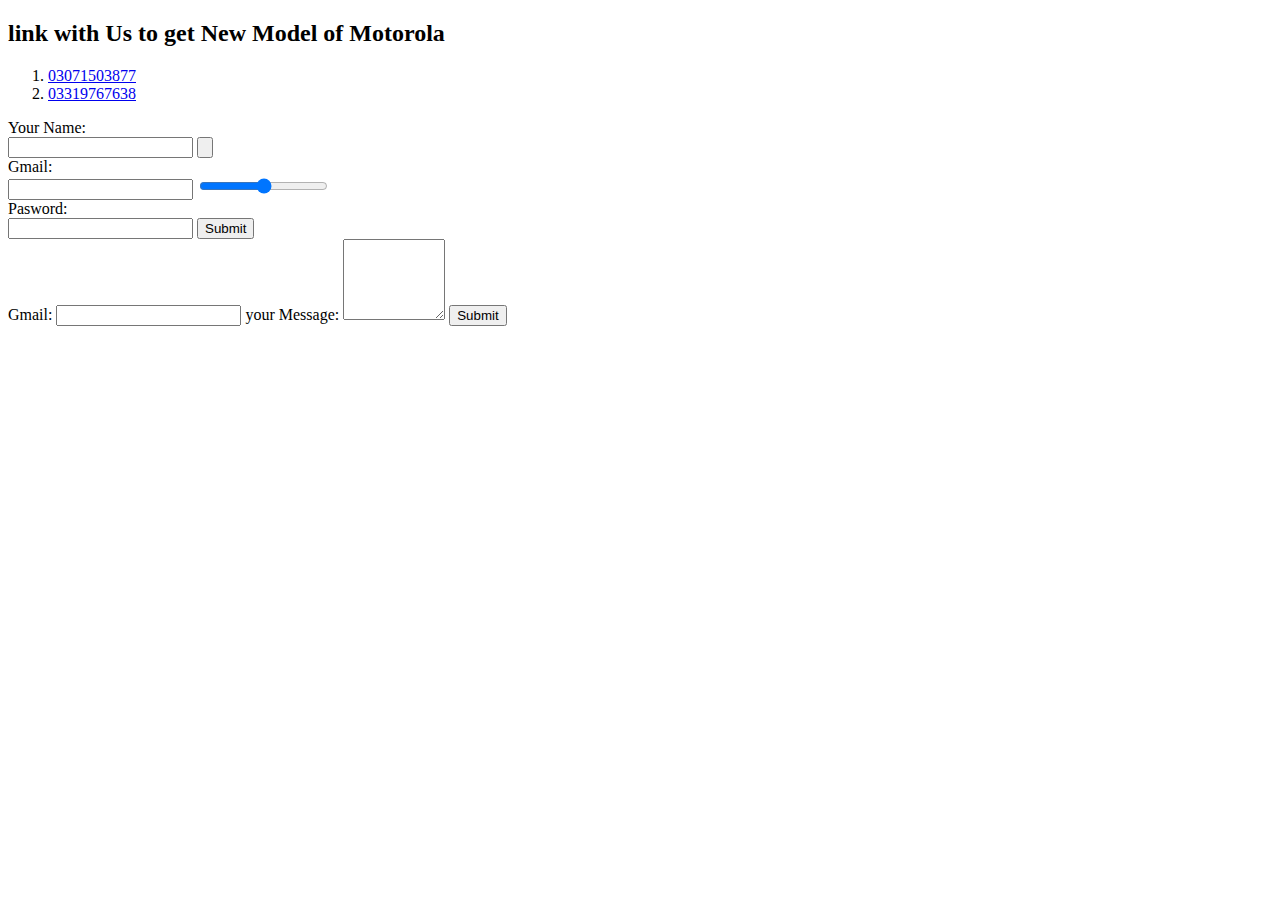
<file: index21.html>
<!DOCTYPE html>
<html lang="en">
<head>
    <meta charset="UTF-8">
    <meta name="viewport" content="width=device-width, initial-scale=1.0">
    <title>Contact Us to get fucking Motorola to gap your Ass</title>
</head>
<body>
    <h2>link with Us to get New Model of Motorola</h2>
    <p><ol>
        <li><a href="https://www.pinterest.com/ibrahimkashif66786/bold-girl/">03071503877</a></li>
        <li><a href="https://unsplash.com/s/photos/hot-bikini">03319767638</a></li>
    </ol>    </p>
  
  
    <form action="google.com" method="post" enctype="text/plain">
<label>Your Name:   </label><br>
<input type="text" name="your Name" value="">
<input type="button"><br>

<label>Gmail:   </label><br>
<input type="text" name="type" id="">
<input type="range"><br>

<label>Pasword:   </label><br>
<input type="text" name="address" id="">
<input type="submit"><br>

<label>Gmail:</label>
<input type="email">
<label>your Message:</label>
<textarea name="name id="125" cols="10" rows="5"></textarea>
<input type="submit">
  </form>
<br>






</body>
</html>
</file>
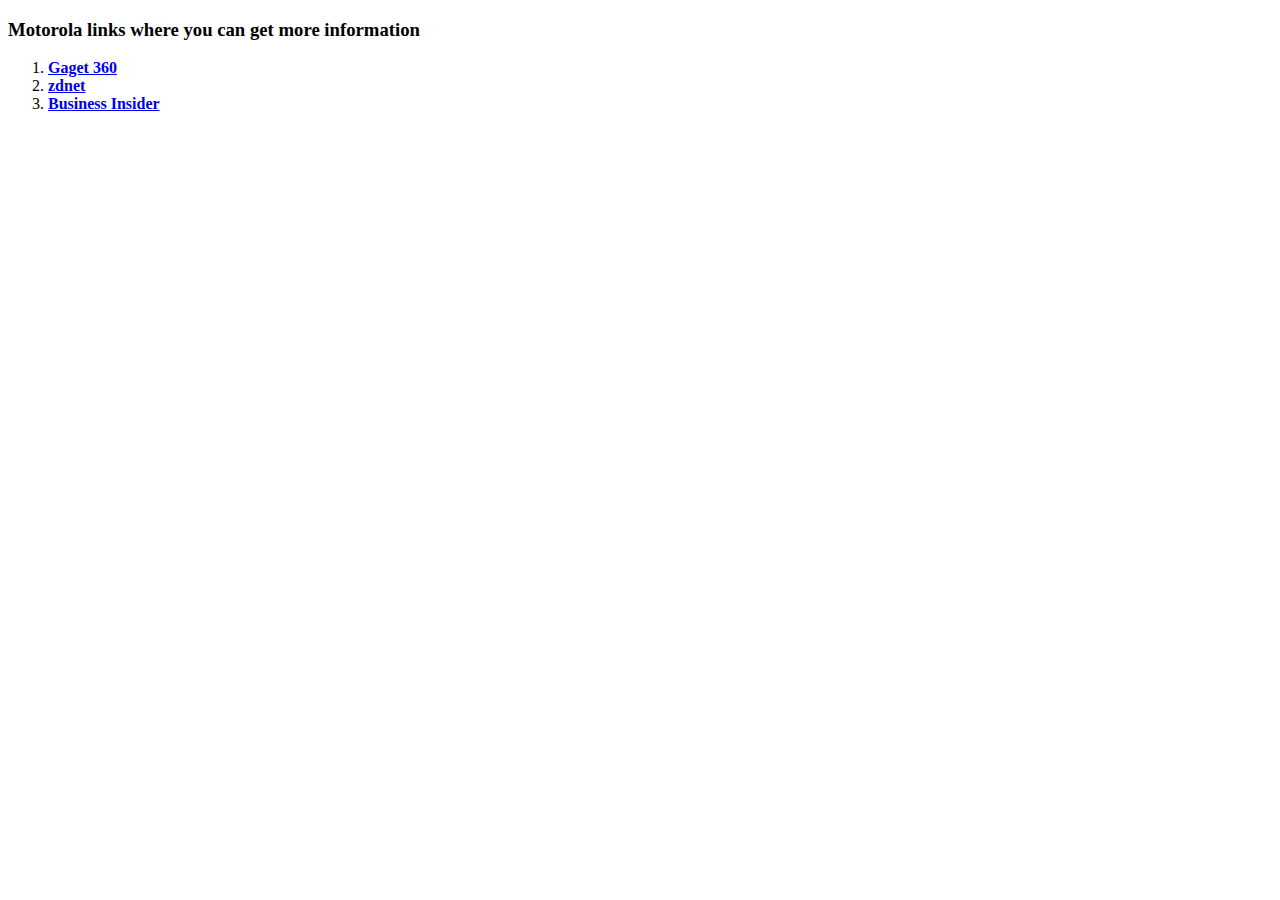
<file: Motola links where you can get more information.html>
<!DOCTYPE html>
<html lang="en">
<head>
    <meta charset="UTF-8">
    <meta name="viewport" content="width=device-width, initial-scale=1.0">
    <title>Motola links where you can get more information</title>
</head>
<body>
    <h3><strong>Motorola links where you can get more information</h3></strong>
    <p>
        <ol>
    
            <li><strong><a     href="https://www.gadgets360.com/mobiles/news/motorola-adaptive-flexible-display-phone-concept-lenovo-tech-world-2023-announcements-4513098">Gaget 360</a></strong></li>
           <li> <strong><a   href="https://www.zdnet.com/article/motorola-wants-you-to-wear-its-new-bendable-phone-like-a-watch-and-im-all-types-of-confused/">zdnet</a></strong></li>
            <li><strong><a   href="https://www.businessinsider.com/motorola-bendable-smartphone-slap-bracelet-wraps-around-wrist-2023-10">Business Insider</a></strong></li>
    </ol>
    </p>

</body>
</html>
</file>
